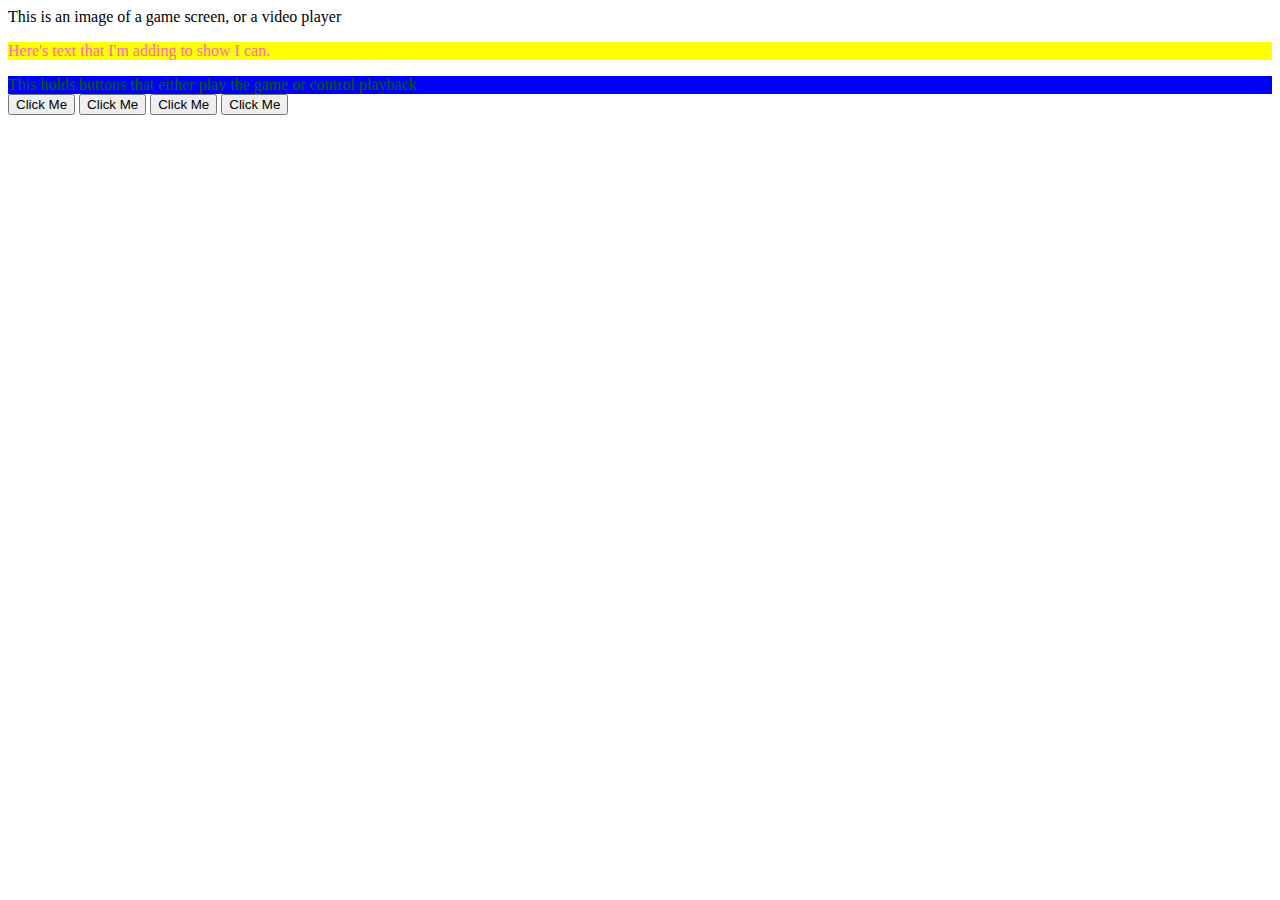
<file: indexOld.html>
<!DOCTYPE html>
<html lang="en">
<head>
        <meta charset="UTF-8:>
        <meta name="viewport" content = "width=device-width, initial-scale=1.0">
        <title>Document</title>
        <link Irel="stylesheet" href="styles.css">
</head>
<body>
        <div class="container">
                <div class="display">This is an image of a game screen, 
                                        or a video player</div>
                <div class="controls">This holds buttons that either play the game 
                                        or control playback</div>
        </div>
        <!-- In the above, "display" is a child of "container"
        and a sibling of "controls". I can think of this like a family tree, 
        and as I move down, subsequesnt children spread out. -->

        <div class = "container2">
                <button class="btn">Click Me</button>
                <button class="one">Click Me</button>
                <button class="two">Click Me</button>
                <button class="three">Click Me</button>
        </div>
        <!-- Event Bubbling:    If I click the button 2, the button element gets the
                signal, and then it "bubbles up" to the div,
                then to the body, then to the html, then to the Document itself. 
                Modern browsers also bubble to a "window" object
                
                Event Capturing goes backwards: Window -> document -> 
                html -> body -> div -> button
        
                what happens when someone performs an event is:
                event capture happens, then the event at the element it was applied to,
                then it bubbles back up.  -->

                <div class="track"></div>
                <p class="log"></p>
        <ul id='menu'>
                
        </ul>

        <script src="DOMpractice.js"></script>

</body>
</html>
</file>
<file: styles.css>
.track {
    background-color: gold;
    height: 200px;
    width: 400px;
}
</file>
